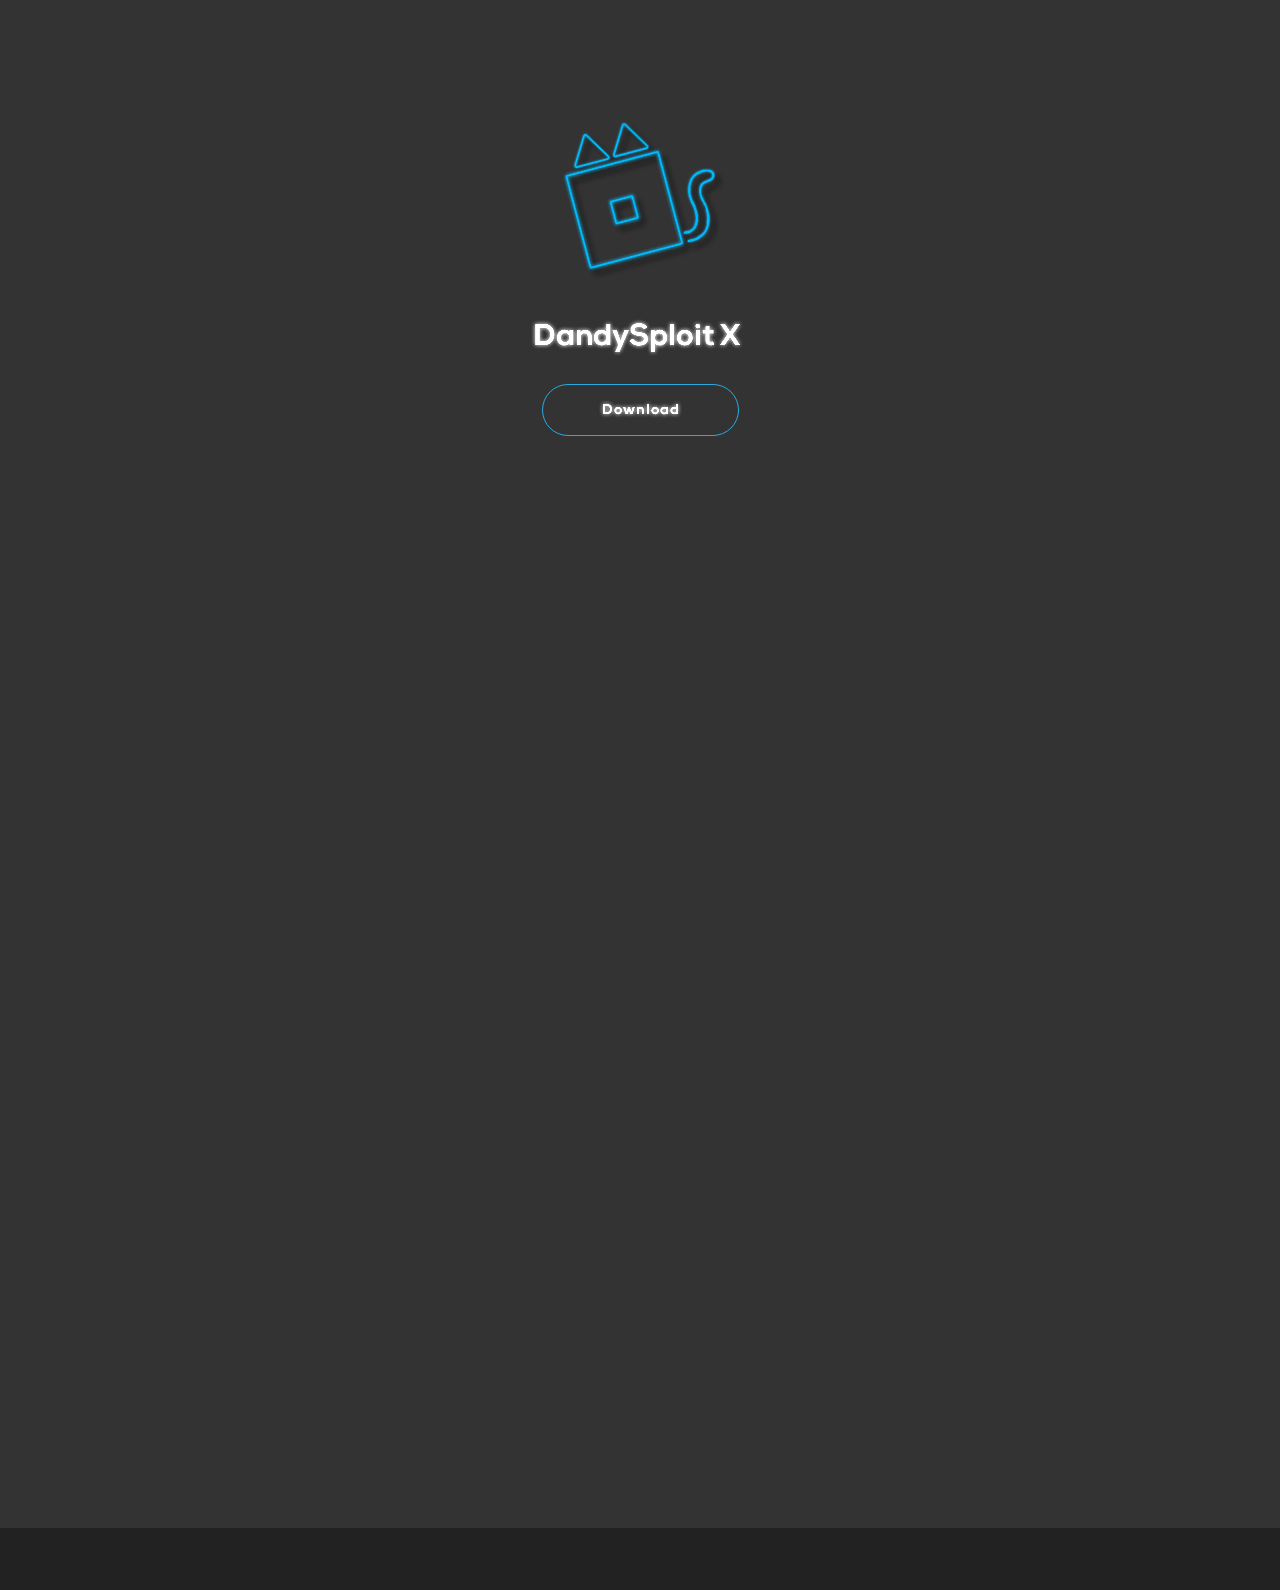
<file: index.html>
<!DOCTYPE html>
<html class="nojs html" lang="ru-RU">
 <head>

  <meta http-equiv="Content-type" content="text/html;charset=UTF-8"/>
  <meta name="generator" content="2018.1.0.386"/>
  
  <script type="text/javascript">
   // Update the 'nojs'/'js' class on the html node
document.documentElement.className = document.documentElement.className.replace(/\bnojs\b/g, 'js');

// Check that all required assets are uploaded and up-to-date
if(typeof Muse == "undefined") window.Muse = {}; window.Muse.assets = {"required":["museutils.js", "museconfig.js", "jquery.watch.js", "jquery.scrolleffects.js", "require.js", "index.css"], "outOfDate":[]};
</script>
  
  <link rel="shortcut icon" href="images/dandysploit-x-favicon.ico?crc=3843867437"/>
  <title>DandySploit X</title>
  <!-- CSS -->
  <link rel="stylesheet" type="text/css" href="css/site_global.css?crc=444006867"/>
  <link rel="stylesheet" type="text/css" href="css/index.css?crc=225135837" id="pagesheet"/>
   </head>
 <body>

  <div class="clearfix" id="page"><!-- column -->
   <div class="position_content" id="page_position_content">
    <div class="browser_width colelem" id="u100-bw">
     <div id="u100"><!-- column -->
      <div class="clearfix" id="u100_align_to_page">
       <div class="colelem" id="u107"><!-- rasterized frame --></div>
       <img class="colelem" id="u118-4" alt="DandySploit X" width="223" height="48" src="images/u118-4.png?crc=3970547582"/><!-- rasterized frame -->
       <a class="nonblock nontext Button transition rounded-corners shadow clearfix colelem" id="buttonu121" href="http://google.com"><!-- container box --><img class="grpelem" id="u122" alt="Download" src="images/blank.gif?crc=4208392903"/><!-- state-based BG images --></a>
       <img class="ose_pre_init colelem" id="u152-4" alt="Is DandySploit X dangerous? Some antivirus programs detect it." width="565" height="35" src="images/u152-4.png?crc=123462903"/><!-- rasterized frame -->
       <img class="ose_pre_init colelem" id="u149-4" alt="DandySploit X is completely safe and does not pose a threat to the PC, and any detected viruses are false due to the nature of the product. As for bans, it is always a matter of vigilance - using a product to gain a clear unfair advantage over other users can lead to consequences.ways a matter of vigilance - using a product to gain a clear unfair advantage over other users can lead to consequences." width="326" height="170" src="images/u149-4.png?crc=415979059"/><!-- rasterized frame -->
       <img class="ose_pre_init colelem" id="u231-4" alt="What are Synapse X's computer requirements?" width="416" height="35" src="images/u231-4.png?crc=212411202"/><!-- rasterized frame -->
       <img class="ose_pre_init colelem" id="u230-4" alt="Recommend OS Windows 10 64 bit with latest updates available from Microsoft. You can use it on system above Windows 8 but stability not guaranteed." width="384" height="51" src="images/u230-4.png?crc=3995913666"/><!-- rasterized frame -->
       <img class="ose_pre_init colelem" id="u253-4" alt="&nbsp;How much does DandySploit X cost?" width="565" height="35" src="images/u253-4.png?crc=165330102"/><!-- rasterized frame -->
       <img class="ose_pre_init colelem" id="u252-4" alt="To use DandySploit X you do not have to pay. It is completely free. Everyone can download and use it." width="326" height="51" src="images/u252-4.png?crc=4280078984"/><!-- rasterized frame -->
      </div>
     </div>
    </div>
   </div>
  </div>
  <div class="preload_images">
   <img class="preload" src="images/u122-r.png?crc=450231962" alt=""/>
  </div>
  <!-- Other scripts -->
  <script type="text/javascript">
   // Decide whether to suppress missing file error or not based on preference setting
var suppressMissingFileError = false
</script>
  <script type="text/javascript">
   window.Muse.assets.check=function(c){if(!window.Muse.assets.checked){window.Muse.assets.checked=!0;var b={},d=function(a,b){if(window.getComputedStyle){var c=window.getComputedStyle(a,null);return c&&c.getPropertyValue(b)||c&&c[b]||""}if(document.documentElement.currentStyle)return(c=a.currentStyle)&&c[b]||a.style&&a.style[b]||"";return""},a=function(a){if(a.match(/^rgb/))return a=a.replace(/\s+/g,"").match(/([\d\,]+)/gi)[0].split(","),(parseInt(a[0])<<16)+(parseInt(a[1])<<8)+parseInt(a[2]);if(a.match(/^\#/))return parseInt(a.substr(1),
16);return 0},f=function(f){for(var g=document.getElementsByTagName("link"),j=0;j<g.length;j++)if("text/css"==g[j].type){var l=(g[j].href||"").match(/\/?css\/([\w\-]+\.css)\?crc=(\d+)/);if(!l||!l[1]||!l[2])break;b[l[1]]=l[2]}g=document.createElement("div");g.className="version";g.style.cssText="display:none; width:1px; height:1px;";document.getElementsByTagName("body")[0].appendChild(g);for(j=0;j<Muse.assets.required.length;){var l=Muse.assets.required[j],k=l.match(/([\w\-\.]+)\.(\w+)$/),i=k&&k[1]?
k[1]:null,k=k&&k[2]?k[2]:null;switch(k.toLowerCase()){case "css":i=i.replace(/\W/gi,"_").replace(/^([^a-z])/gi,"_$1");g.className+=" "+i;i=a(d(g,"color"));k=a(d(g,"backgroundColor"));i!=0||k!=0?(Muse.assets.required.splice(j,1),"undefined"!=typeof b[l]&&(i!=b[l]>>>24||k!=(b[l]&16777215))&&Muse.assets.outOfDate.push(l)):j++;g.className="version";break;case "js":j++;break;default:throw Error("Unsupported file type: "+k);}}c?c().jquery!="1.8.3"&&Muse.assets.outOfDate.push("jquery-1.8.3.min.js"):Muse.assets.required.push("jquery-1.8.3.min.js");
g.parentNode.removeChild(g);if(Muse.assets.outOfDate.length||Muse.assets.required.length)g="Некоторые файлы на сервере могут отсутствовать или быть некорректными. Очистите кэш-память браузера и повторите попытку. Если проблему не удается устранить, свяжитесь с разработчиками сайта.",f&&Muse.assets.outOfDate.length&&(g+="\nOut of date: "+Muse.assets.outOfDate.join(",")),f&&Muse.assets.required.length&&(g+="\nMissing: "+Muse.assets.required.join(",")),suppressMissingFileError?(g+="\nUse SuppressMissingFileError key in AppPrefs.xml to show missing file error pop up.",console.log(g)):alert(g)};location&&location.search&&location.search.match&&location.search.match(/muse_debug/gi)?
setTimeout(function(){f(!0)},5E3):f()}};
var muse_init=function(){require.config({baseUrl:""});require(["jquery","museutils","whatinput","jquery.watch","jquery.scrolleffects"],function(c){var $ = c;$(document).ready(function(){try{
window.Muse.assets.check($);/* body */
Muse.Utils.transformMarkupToFixBrowserProblemsPreInit();/* body */
Muse.Utils.prepHyperlinks(true);/* body */
Muse.Utils.resizeHeight('.browser_width');/* resize height */
Muse.Utils.requestAnimationFrame(function() { $('body').addClass('initialized'); });/* mark body as initialized */
Muse.Utils.makeButtonsVisibleAfterSettingMinWidth();/* body */
$('#u152-4').registerOpacityScrollEffect([{"in":[-Infinity,500],"opacity":0,"fade":180},{"in":[500,500],"opacity":100},{"in":[500,Infinity],"opacity":0,"fade":280}]);/* scroll effect */
$('#u149-4').registerOpacityScrollEffect([{"in":[-Infinity,500],"opacity":0,"fade":180},{"in":[500,500],"opacity":100},{"in":[500,Infinity],"opacity":0,"fade":280}]);/* scroll effect */
$('#u231-4').registerOpacityScrollEffect([{"in":[-Infinity,780],"opacity":0,"fade":280},{"in":[780,780],"opacity":100},{"in":[780,Infinity],"opacity":0,"fade":160}]);/* scroll effect */
$('#u230-4').registerOpacityScrollEffect([{"in":[-Infinity,780],"opacity":0,"fade":280},{"in":[780,780],"opacity":100},{"in":[780,Infinity],"opacity":0,"fade":160}]);/* scroll effect */
$('#u253-4').registerOpacityScrollEffect([{"in":[-Infinity,940],"opacity":0,"fade":160},{"in":[940,940],"opacity":100},{"in":[940,Infinity],"opacity":0,"fade":183}]);/* scroll effect */
$('#u252-4').registerOpacityScrollEffect([{"in":[-Infinity,940],"opacity":0,"fade":160},{"in":[940,940],"opacity":100},{"in":[940,Infinity],"opacity":0,"fade":126.25}]);/* scroll effect */
Muse.Utils.showWidgetsWhenReady();/* body */
Muse.Utils.transformMarkupToFixBrowserProblems();/* body */
}catch(b){if(b&&"function"==typeof b.notify?b.notify():Muse.Assert.fail("Error calling selector function: "+b),false)throw b;}})})};

</script>
  <!-- RequireJS script -->
  <script src="scripts/require.js?crc=7928878" type="text/javascript" async data-main="scripts/museconfig.js?crc=4286661555" onload="if (requirejs) requirejs.onError = function(requireType, requireModule) { if (requireType && requireType.toString && requireType.toString().indexOf && 0 <= requireType.toString().indexOf('#scripterror')) window.Muse.assets.check(); }" onerror="window.Muse.assets.check();"></script>
   </body>
</html>
</file>
<file: css/site_global.css>
html{min-height:100%;min-width:100%;-ms-text-size-adjust:none;}body,div,dl,dt,dd,ul,ol,li,nav,h1,h2,h3,h4,h5,h6,pre,code,form,fieldset,legend,input,button,textarea,p,blockquote,th,td,a{margin:0px;padding:0px;border-width:0px;border-style:solid;border-color:transparent;-webkit-transform-origin:left top;-ms-transform-origin:left top;-o-transform-origin:left top;transform-origin:left top;background-repeat:no-repeat;}button.submit-btn{-moz-box-sizing:content-box;-webkit-box-sizing:content-box;box-sizing:content-box;}.transition{-webkit-transition-property:background-image,background-position,background-color,border-color,border-radius,color,font-size,font-style,font-weight,letter-spacing,line-height,text-align,box-shadow,text-shadow,opacity;transition-property:background-image,background-position,background-color,border-color,border-radius,color,font-size,font-style,font-weight,letter-spacing,line-height,text-align,box-shadow,text-shadow,opacity;}.transition *{-webkit-transition:inherit;transition:inherit;}table{border-collapse:collapse;border-spacing:0px;}fieldset,img{border:0px;border-style:solid;-webkit-transform-origin:left top;-ms-transform-origin:left top;-o-transform-origin:left top;transform-origin:left top;}address,caption,cite,code,dfn,em,strong,th,var,optgroup{font-style:inherit;font-weight:inherit;}del,ins{text-decoration:none;}li{list-style:none;}caption,th{text-align:left;}h1,h2,h3,h4,h5,h6{font-size:100%;font-weight:inherit;}input,button,textarea,select,optgroup,option{font-family:inherit;font-size:inherit;font-style:inherit;font-weight:inherit;}.form-grp input,.form-grp textarea{-webkit-appearance:none;-webkit-border-radius:0;}body{font-family:Arial, Helvetica Neue, Helvetica, sans-serif;text-align:left;font-size:14px;line-height:17px;word-wrap:break-word;text-rendering:optimizeLegibility;-moz-font-feature-settings:'liga';-ms-font-feature-settings:'liga';-webkit-font-feature-settings:'liga';font-feature-settings:'liga';}a:link{color:#0000FF;text-decoration:underline;}a:visited{color:#800080;text-decoration:underline;}a:hover{color:#0000FF;text-decoration:underline;}a:active{color:#EE0000;text-decoration:underline;}a.nontext{color:black;text-decoration:none;font-style:normal;font-weight:normal;}.normal_text{color:#000000;direction:ltr;font-family:Arial, Helvetica Neue, Helvetica, sans-serif;font-size:14px;font-style:normal;font-weight:normal;letter-spacing:0px;line-height:17px;text-align:left;text-decoration:none;text-indent:0px;text-transform:none;vertical-align:0px;padding:0px;}.list0 li:before{position:absolute;right:100%;letter-spacing:0px;text-decoration:none;font-weight:normal;font-style:normal;}.rtl-list li:before{right:auto;left:100%;}.nls-None > li:before,.nls-None .list3 > li:before,.nls-None .list6 > li:before{margin-right:6px;content:'•';}.nls-None .list1 > li:before,.nls-None .list4 > li:before,.nls-None .list7 > li:before{margin-right:6px;content:'○';}.nls-None,.nls-None .list1,.nls-None .list2,.nls-None .list3,.nls-None .list4,.nls-None .list5,.nls-None .list6,.nls-None .list7,.nls-None .list8{padding-left:34px;}.nls-None.rtl-list,.nls-None .list1.rtl-list,.nls-None .list2.rtl-list,.nls-None .list3.rtl-list,.nls-None .list4.rtl-list,.nls-None .list5.rtl-list,.nls-None .list6.rtl-list,.nls-None .list7.rtl-list,.nls-None .list8.rtl-list{padding-left:0px;padding-right:34px;}.nls-None .list2 > li:before,.nls-None .list5 > li:before,.nls-None .list8 > li:before{margin-right:6px;content:'-';}.nls-None.rtl-list > li:before,.nls-None .list1.rtl-list > li:before,.nls-None .list2.rtl-list > li:before,.nls-None .list3.rtl-list > li:before,.nls-None .list4.rtl-list > li:before,.nls-None .list5.rtl-list > li:before,.nls-None .list6.rtl-list > li:before,.nls-None .list7.rtl-list > li:before,.nls-None .list8.rtl-list > li:before{margin-right:0px;margin-left:6px;}.TabbedPanelsTab{white-space:nowrap;}.MenuBar .MenuBarView,.MenuBar .SubMenuView{display:block;list-style:none;}.MenuBar .SubMenu{display:none;position:absolute;}.NoWrap{white-space:nowrap;word-wrap:normal;}.rootelem{margin-left:auto;margin-right:auto;}.colelem{display:inline;float:left;clear:both;}.clearfix:after{content:"\0020";visibility:hidden;display:block;height:0px;clear:both;}*:first-child+html .clearfix{zoom:1;}.clip_frame{overflow:hidden;}.popup_anchor{position:relative;width:0px;height:0px;}.allow_click_through *{pointer-events:auto;}.popup_element{z-index:100000;}.svg{display:block;vertical-align:top;}span.wrap{content:'';clear:left;display:block;}span.actAsInlineDiv{display:inline-block;}.position_content,.excludeFromNormalFlow{float:left;}.preload_images{position:absolute;overflow:hidden;left:-9999px;top:-9999px;height:1px;width:1px;}.preload{height:1px;width:1px;}.animateStates{-webkit-transition:0.3s ease-in-out;-moz-transition:0.3s ease-in-out;-o-transition:0.3s ease-in-out;transition:0.3s ease-in-out;}[data-whatinput="mouse"] *:focus,[data-whatinput="touch"] *:focus,input:focus,textarea:focus{outline:none;}textarea{resize:none;overflow:auto;}.allow_click_through,.fld-prompt{pointer-events:none;}.wrapped-input{position:absolute;top:0px;left:0px;background:transparent;border:none;}.submit-btn{z-index:50000;cursor:pointer;}.anchor_item{width:22px;height:18px;}.MenuBar .SubMenuVisible,.MenuBarVertical .SubMenuVisible,.MenuBar .SubMenu .SubMenuVisible,.popup_element.Active,span.actAsPara,.actAsDiv,a.nonblock.nontext,img.block{display:block;}.widget_invisible,.js .invi,.js .mse_pre_init{visibility:hidden;}.ose_ei{visibility:hidden;z-index:0;}.no_vert_scroll{overflow-y:hidden;}.always_vert_scroll{overflow-y:scroll;}.always_horz_scroll{overflow-x:scroll;}.fullscreen{overflow:hidden;left:0px;top:0px;position:fixed;height:100%;width:100%;-moz-box-sizing:border-box;-webkit-box-sizing:border-box;-ms-box-sizing:border-box;box-sizing:border-box;}.fullwidth{position:absolute;}.borderbox{-moz-box-sizing:border-box;-webkit-box-sizing:border-box;-ms-box-sizing:border-box;box-sizing:border-box;}.scroll_wrapper{position:absolute;overflow:auto;left:0px;right:0px;top:0px;bottom:0px;padding-top:0px;padding-bottom:0px;margin-top:0px;margin-bottom:0px;}.browser_width > *{position:absolute;left:0px;right:0px;}.grpelem,.accordion_wrapper{display:inline;float:left;}.fld-checkbox input[type=checkbox],.fld-radiobutton input[type=radio]{position:absolute;overflow:hidden;clip:rect(0px, 0px, 0px, 0px);height:1px;width:1px;margin:-1px;padding:0px;border:0px;}.fld-checkbox input[type=checkbox] + label,.fld-radiobutton input[type=radio] + label{display:inline-block;background-repeat:no-repeat;cursor:pointer;float:left;width:100%;height:100%;}.pointer_cursor,.fld-recaptcha-mode,.fld-recaptcha-refresh,.fld-recaptcha-help{cursor:pointer;}p,h1,h2,h3,h4,h5,h6,ol,ul,span.actAsPara{max-height:1000000px;}.superscript{vertical-align:super;font-size:66%;line-height:0px;}.subscript{vertical-align:sub;font-size:66%;line-height:0px;}.horizontalSlideShow{-ms-touch-action:pan-y;touch-action:pan-y;}.verticalSlideShow{-ms-touch-action:pan-x;touch-action:pan-x;}.colelem100,.verticalspacer{clear:both;}.list0 li,.MenuBar .MenuItemContainer,.SlideShowContentPanel .fullscreen img,.css_verticalspacer .verticalspacer{position:relative;}.popup_element.Inactive,.js .disn,.js .an_invi,.hidden,.breakpoint{display:none;}#muse_css_mq{position:absolute;display:none;background-color:#FFFFFE;}.fluid_height_spacer{width:0.01px;}.muse_check_css{display:none;position:fixed;}@media screen and (-webkit-min-device-pixel-ratio:0){body{text-rendering:auto;}}
</file>
<file: css/index.css>
.version.index{color:#00000D;background-color:#6B4CDD;}#muse_css_mq{background-color:#FFFFFF;}#page{z-index:1;width:960px;min-height:1566px;background-image:none;border-width:0px;border-color:#000000;background-color:transparent;margin-left:auto;margin-right:auto;}#page_position_content{padding-bottom:62px;width:0.01px;}#u100{z-index:2;min-height:1527.575px;background-color:#333333;padding-bottom:0px;}#u100_align_to_page{margin-left:auto;margin-right:auto;position:relative;width:960px;left:-100px;padding-top:100px;padding-bottom:421px;}#u107{z-index:3;vertical-align:top;width:198px;height:198px;left:484px;position:relative;background:url("../images/dsicon-u107.png?crc=6796831") no-repeat 0px 0px;}#u118-4{z-index:4;display:block;vertical-align:top;left:469px;margin-top:17px;position:relative;}#buttonu121{z-index:8;width:195px;height:38px;-webkit-transition-duration:1s;-webkit-transition-delay:0s;-webkit-transition-timing-function:ease;transition-duration:1s;transition-delay:0s;transition-timing-function:ease;background-image:url("../images/blank.gif?crc=4208392903");border-style:solid;border-width:1px;border-color:#29ABE2;background-color:#333333;border-radius:30px;padding-bottom:12px;left:482px;margin-top:21px;position:relative;}#buttonu121:hover{-webkit-opacity:0.9999;-webkit-transition-duration:1s;-webkit-transition-delay:0s;-webkit-transition-timing-function:ease;transition-duration:1s;transition-delay:0s;transition-timing-function:ease;box-shadow:0px 0px 5px #29ABE2,0px 0px 5px #29ABE2;border-color:#00BFFF;background-color:#00BFFF;width:195px;height:38px;min-height:0px;margin:21px 0px 0px;}#buttonu121.ButtonSelected{box-shadow:none;border-color:#29ABE2;background-color:#333333;width:195px;height:38px;min-height:0px;margin:21px 0px 0px;}#u122{z-index:10;height:25px;width:131px;vertical-align:top;position:relative;margin-right:-10000px;margin-top:13px;left:31px;background:transparent url("../images/u122.png?crc=450231962") no-repeat 0px 0px;}#buttonu121:hover #u122{background:transparent url("../images/u122-r.png?crc=450231962") no-repeat 0px 0px;}#u152-4{z-index:16;display:block;vertical-align:top;left:139px;margin-top:133px;position:relative;}#u149-4{z-index:12;display:block;vertical-align:top;left:143px;margin-top:14px;position:relative;}#u231-4{z-index:24;display:block;vertical-align:top;left:614px;margin-top:46px;position:relative;}#u230-4{z-index:20;display:block;vertical-align:top;left:642px;margin-top:14px;position:relative;}#u253-4{z-index:32;display:block;vertical-align:top;left:139px;margin-top:74px;position:relative;}#u252-4{z-index:28;display:block;vertical-align:top;left:143px;margin-top:13px;position:relative;}.js #u152-4.ose_pre_init,.js #u149-4.ose_pre_init,.js #u231-4.ose_pre_init,.js #u230-4.ose_pre_init,.js #u253-4.ose_pre_init,.js #u252-4.ose_pre_init{opacity:0;-ms-filter:"progid:DXImageTransform.Microsoft.Alpha(Opacity=0)";filter:alpha(opacity=0);}.js body{visibility:hidden;}.js body.initialized{visibility:visible;}#u100-bw{z-index:2;min-height:1527.575px;}.html{background-color:#222222;}body{position:relative;min-width:960px;}
</file>
